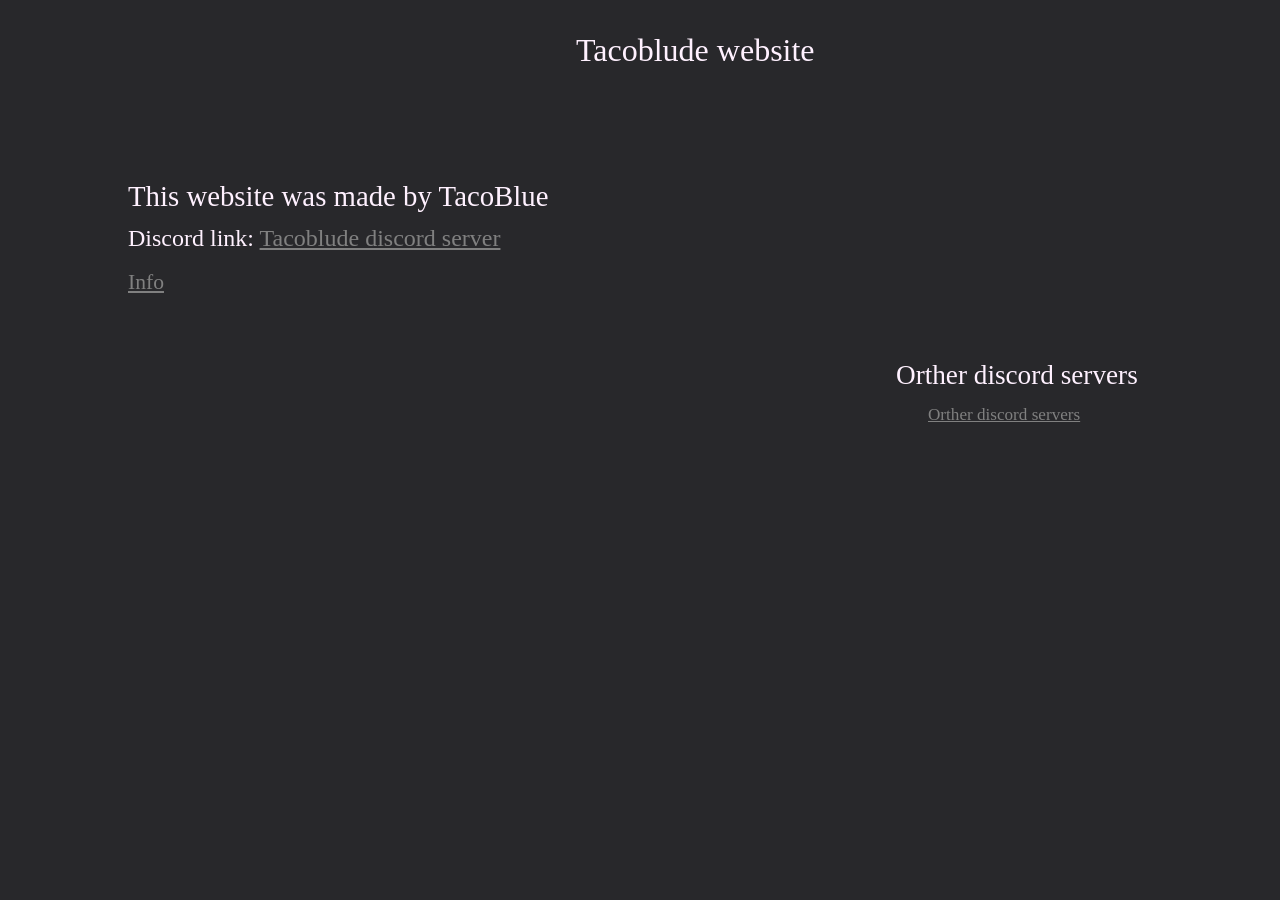
<file: index.html>
<!DOCTYPE html>
<html>
<head>
<link rel="stylesheet" href="style.css">
<head>
<body><div>
    <p>Tacoblude website</p>
    <p1>This website was made by TacoBlue</p1>
    <p2>Discord link: <a href="https://discord.gg/54WBFTDAkS">Tacoblude discord server</a><p2>
    <p3><a href="info.html">Info</a><p3><div><div>
    <p4>Orther discord servers<p4>
    <p5><a href="discordserver.html">Orther discord servers</a><p5><div>
</body>
</html>
</file>
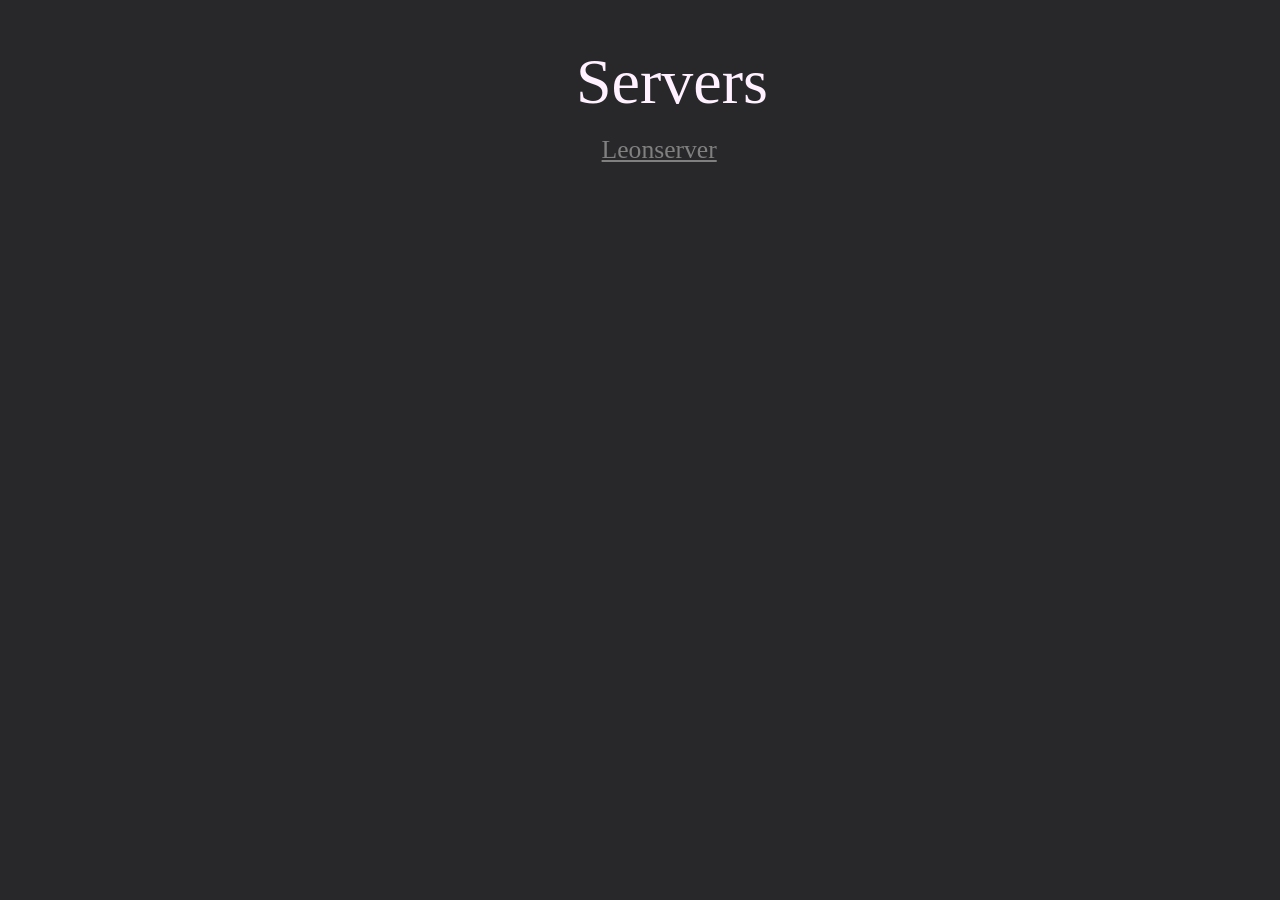
<file: discordserver.html>
<!DOCTYPE html>
<html>
<head>
<link rel="stylesheet" href="style.css">
<head>
<body><div>
    <p7>Servers<p7><div>
    <p8><a href="https://discord.gg/nvvgNMcdf">Leonserver</a><p8><div>

</body>
</html>
</file>
<file: style.css>
body {
  background-color: #28282B;
}
a:link {
  color: gray;
  background-color: transparent;
  text-decoration: underline;
}

a:visited {
  color: whitesmoke;
  background-color: transparent;
  text-decoration: underline;
}

a:hover {
  color: red;
  background-color: transparent;
  text-decoration: underline;
}

a:active {
  color: red;
  background-color: transparent;
  text-decoration: underline;
}
p {
    position: fixed;
    top: 0%;
    left: 45%;
    font-size: 200%;
    font-family: fantasy;
    color: #fff1ff;}
p1 {
    position: fixed;
    top: 20%;
    left: 10%;
    font-size: 180%;
    font-family: fantasy;
    color: #fff1ff;}
p2 {
    position: fixed;
    top: 25%;
    left: 10%;
    font-size: 150%;
    font-family: fantasy;
    color: #fff1ff;}
p3 {
    position: fixed;
    top: 30%;
    left: 10%;
    font-size: 60%;
    font-family: fantasy;
    color: #fff1ff;}
p4 {    position: fixed;
    top: 40%;
    left: 70%;
    font-size: 210%;
    font-family: fantasy;
    color: #fff1ff;}
p5 {    position: fixed;
    top: 45%;
    left: 72.5%;
    font-size: 30%;
    font-family: fantasy;
    color: #fff1ff;}
p7{    position: fixed;
    top: 5%;
    left: 45%;
    font-size: 400%;
    font-family: fantasy;
    color: #fff1ff;}
p8{    position: fixed;
    top: 15%;
    left: 47%;
    font-size: 10%;
    font-family: fantasy;
    color: #fff1ff;}
</file>
